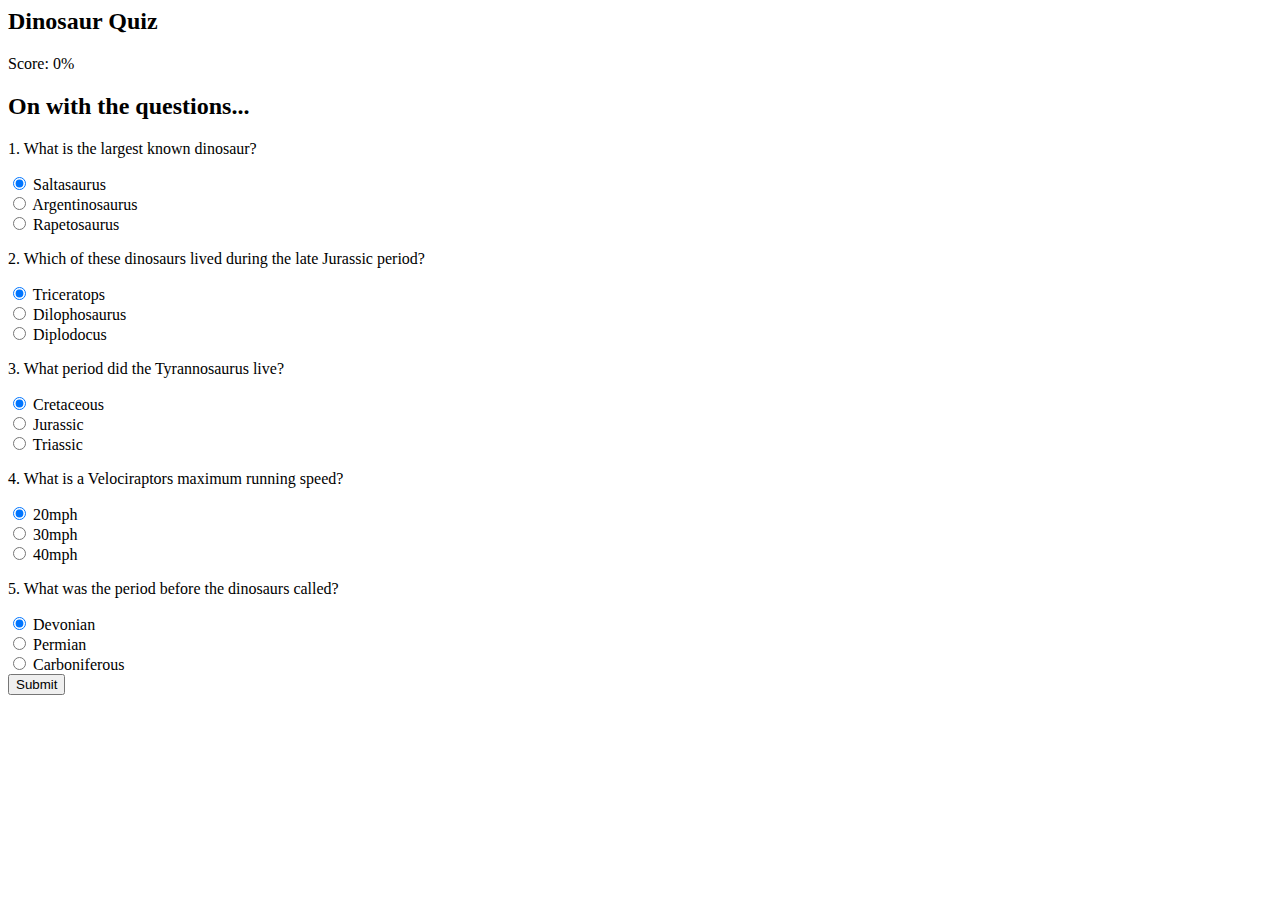
<file: assets/pages/interactive_quiz/quiz.html>
<html lang="en">
<head>
    <meta charset="UTF-8">
    <meta name="viewport" content="width=device-width, initial-scale=1.0">
    <!-- This is the link to the bootstrap styles for css -->
    <link rel="stylesheet" href="https://stackpath.bootstrapcdn.com/bootstrap/4.5.0/css/bootstrap.min.css" integrity="sha384-9aIt2nRpC12Uk9gS9baDl411NQApFmC26EwAOH8WgZl5MYYxFfc+NcPb1dKGj7Sk" crossorigin="anonymous">
    <title>Dinosaur Quiz</title>
</head>
<body>
    <!-- top section -->
    <div class="intro py-3 bg-white text-center">
        <div class="container">
            <h2 class="text-success display-3 my-4">Dinosaur Quiz</h2>
        </div>
    </div>
    <!-- results section -->
    <div class="result py-4 d-none bg-light text-center">
        <div class="container lead">
            <p>Score: <span class="text-warning display-4 p-3">0%</span></p>
        </div>
    </div>
    <!-- quiz section -->
    <div class="quiz py-4 bg-success">
        <div class="container">
            <h2 class="my-5 text-white">On with the questions...</h2>

            <form class="quiz-form text-light">

                <div class="my-5">
                    <p class="lead font-weight-normal">1. What is the largest known dinosaur?</p>
                    <div class="form-check my-2 text-white-50">
                        <input type="radio" name="q1" value="A" checked>
                        <label class="form-check-label">Saltasaurus</label>
                    </div>
                    <div class="form-check my-2 text-white-50">
                        <input type="radio" name="q1" value="B">
                        <label class="form-check-label">Argentinosaurus</label>
                    </div>
                    <div class="form-check my-2 text-white-50">
                        <input type="radio" name="q1" value="C">
                        <label class="form-check-label">Rapetosaurus</label>
                    </div>
                </div>

                <div class="my-5">
                    <p class="lead font-weight-normal">2. Which of these dinosaurs lived during the late Jurassic period?</p>
                    <div class="form-check my-2 text-white-50">
                        <input type="radio" name="q2" value="A" checked>
                        <label class="form-check-label">Triceratops</label>
                    </div>
                    <div class="form-check my-2 text-white-50">
                        <input type="radio" name="q2" value="B">
                        <label class="form-check-label">Dilophosaurus</label>
                    </div>
                    <div class="form-check my-2 text-white-50">
                        <input type="radio" name="q2" value="C">
                        <label class="form-check-label">Diplodocus</label>
                    </div>
                </div>

                <div class="my-5">
                    <p class="lead font-weight-normal">3. What period did the Tyrannosaurus live?</p>
                    <div class="form-check my-2 text-white-50">
                        <input type="radio" name="q3" value="A" checked>
                        <label class="form-check-label">Cretaceous</label>
                    </div>
                    <div class="form-check my-2 text-white-50">
                        <input type="radio" name="q3" value="B">
                        <label class="form-check-label">Jurassic</label>
                    </div>
                    <div class="form-check my-2 text-white-50">
                        <input type="radio" name="q3" value="C">
                        <label class="form-check-label">Triassic</label>
                    </div>
                </div>

                <div class="my-5">
                    <p class="lead font-weight-normal">4. What is a Velociraptors maximum running speed?</p>
                    <div class="form-check my-2 text-white-50">
                        <input type="radio" name="q4" value="A" checked>
                        <label class="form-check-label">20mph</label>
                    </div>
                    <div class="form-check my-2 text-white-50">
                        <input type="radio" name="q4" value="B">
                        <label class="form-check-label">30mph</label>
                    </div>
                    <div class="form-check my-2 text-white-50">
                        <input type="radio" name="q4" value="C">
                        <label class="form-check-label">40mph</label>
                    </div>
                </div>

                <div class="my-5">
                    <p class="lead font-weight-normal">5. What was the period before the dinosaurs called?</p>
                    <div class="form-check my-2 text-white-50">
                        <input type="radio" name="q5" value="A" checked>
                        <label class="form-check-label">Devonian</label>
                    </div>
                    <div class="form-check my-2 text-white-50">
                        <input type="radio" name="q5" value="B">
                        <label class="form-check-label">Permian</label>
                    </div>
                    <div class="form-check my-2 text-white-50">
                        <input type="radio" name="q5" value="C">
                        <label class="form-check-label">Carboniferous</label>
                    </div>
                </div>
                
                <div class="text-center">
                    <input type="submit" class="btn btn-light">
            </form>
        </div>
    </div>
    <script src="app.js"></script>
</body>
</html>
</file>
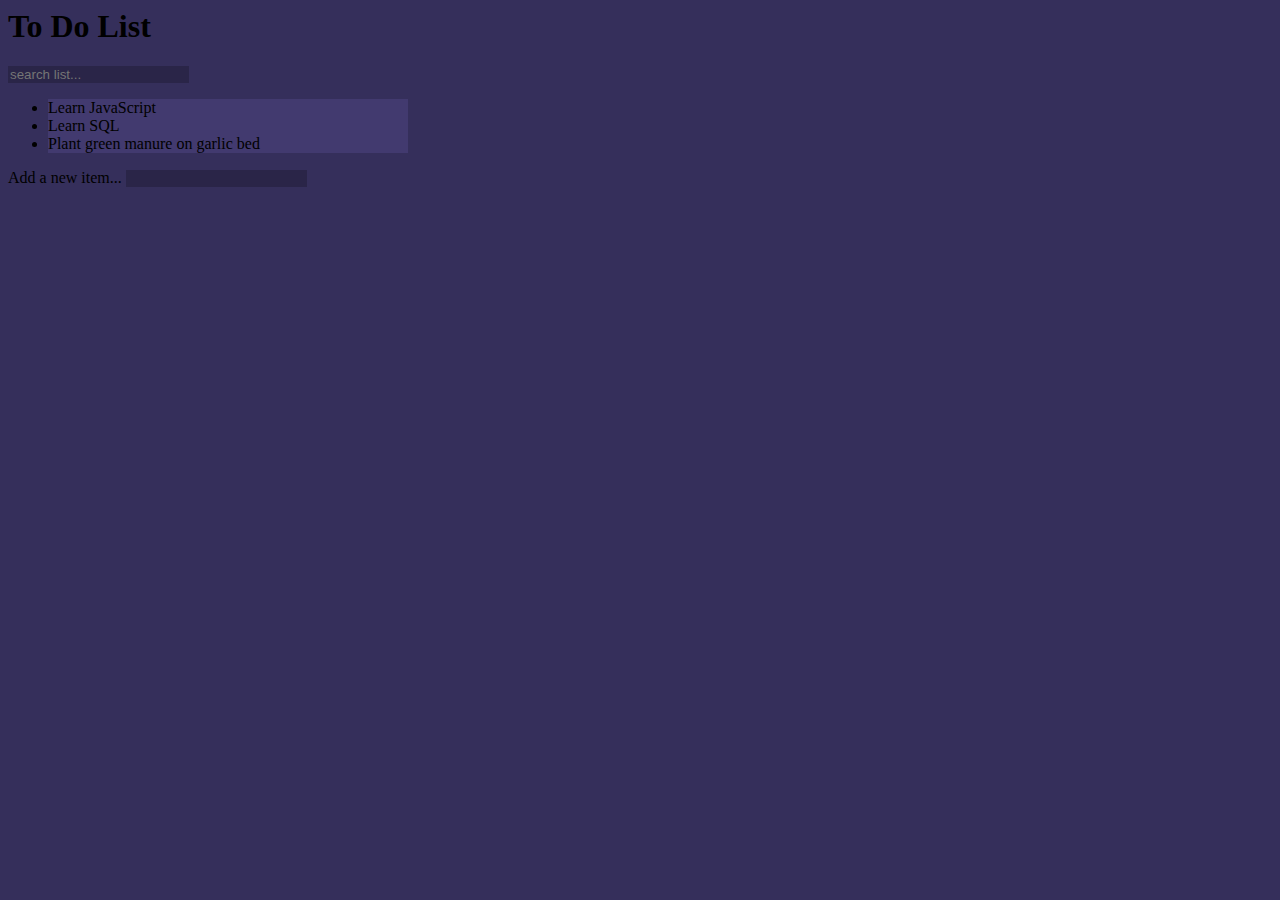
<file: assets/pages/todo_list/todo.html>
<html lang="en">
<head>
    <meta charset="UTF-8">
    <meta name="viewport" content="width=device-width, initial-scale=1.0">
    <!-- This is the link to the font awesome styles for css -->
    <link rel="stylesheet" href="https://use.fontawesome.com/releases/v5.13.1/css/all.css" integrity="sha384-xxzQGERXS00kBmZW/6qxqJPyxW3UR0BPsL4c8ILaIWXva5kFi7TxkIIaMiKtqV1Q" crossorigin="anonymous">
    <!-- This is the link to the bootstrap styles for css -->
    <link rel="stylesheet" href="https://stackpath.bootstrapcdn.com/bootstrap/4.5.0/css/bootstrap.min.css" integrity="sha384-9aIt2nRpC12Uk9gS9baDl411NQApFmC26EwAOH8WgZl5MYYxFfc+NcPb1dKGj7Sk" crossorigin="anonymous">
    <!-- note: we've put the bootstrap styles link above our own css styles file so that we can overwrite if neccessary -->
    <link rel="stylesheet" href="styles.css">
    <title>To Do List</title>
</head>
<body>

    <div class="container">
        <header class="text-center text-light my-4">
            <h1 class="mb-4">To Do List</h1>
            <form class="search">
                <input type="text" class="form-control m-auto" name="search" placeholder="search list...">
            </form>
        </header>

        <ul class="list-group todos mx-auto text-light">
            <li class="list-group-item d-flex justify-content-between align-items-center">
                <span>Learn JavaScript</span>
                <!-- note here i tags are for use with the font awesome -->
                <i class="far fa-trash-alt delete"></i>
            </li>
            <li class="list-group-item d-flex justify-content-between align-items-center">
                <span>Learn SQL</span>
                <!-- note here i tags are for use with the font awesome -->
                <i class="far fa-trash-alt delete"></i>
            </li>
            <li class="list-group-item d-flex justify-content-between align-items-center">
                <span>Plant green manure on garlic bed</span>
                <!-- note here i tags are for use with the font awesome -->
                <i class="far fa-trash-alt delete"></i>
            </li>
        </ul>

        <form class="add text-center my-4">
            <label class="text-light">Add a new item...</label>
            <input type="text" class="form-control m-auto" name="add">
        </form>
        
    </div>

    <script src="app.js"></script>
</body>
</html>
</file>
<file: assets/pages/todo_list/styles.css>
body{
    background: #352f5b;
}

.container{
    max-width: 400px;
}

/* this code applies the style when it is in focus and out of focus */
input[type=text],
input[type=text]:focus{
    color: #fff;
    border: none;
    background: rgba(0, 0, 0, 0.2);
    max-width: 400px;
}

.todos li{
    background: #423a6f;
}

.delete{
    cursor: pointer;
}

.filtered{
    display: none !important;
}
</file>
